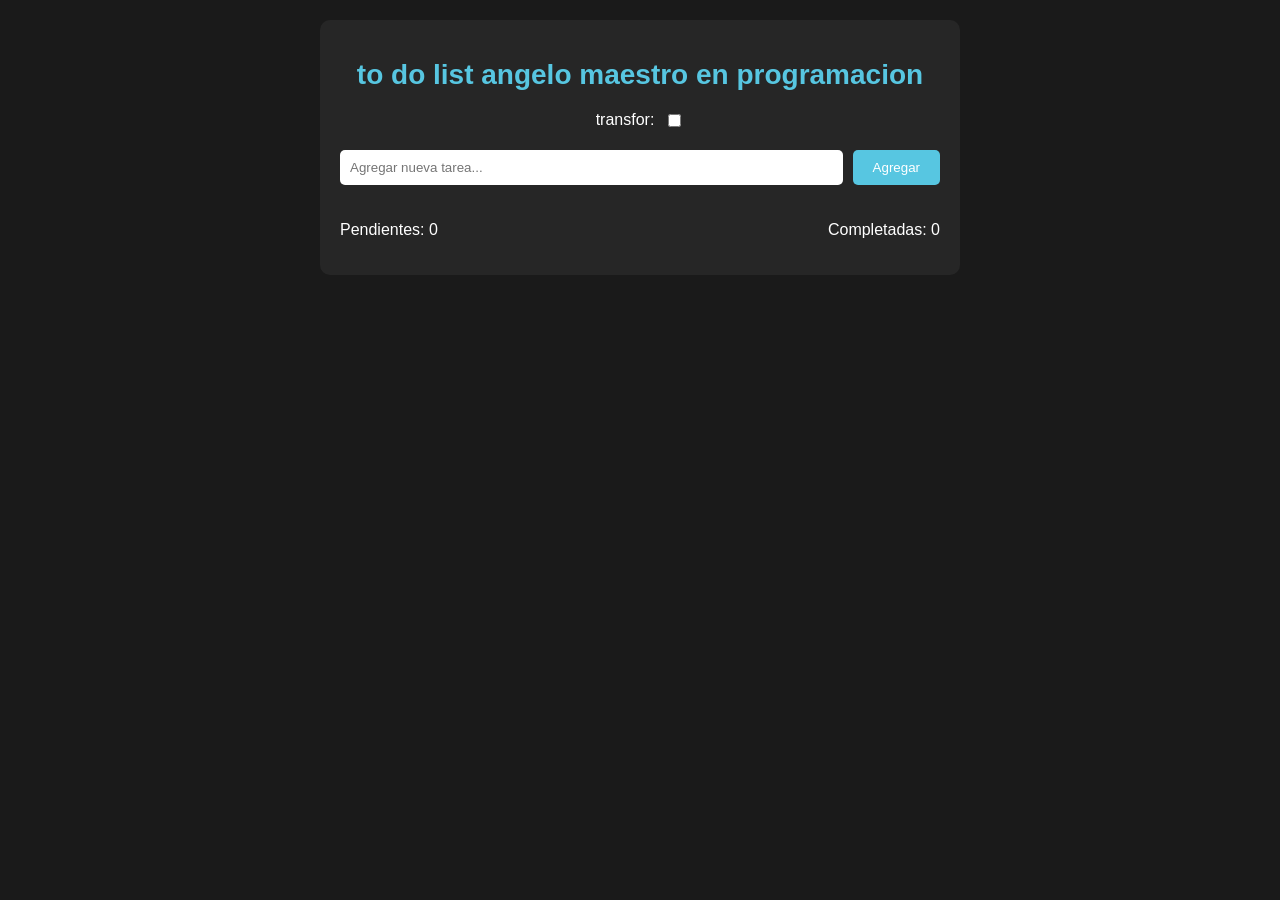
<file: index.html>
<!DOCTYPE html>
<html lang="en">
  <head>
    <meta charset="UTF-8" />
    <meta name="viewport" content="width=device-width, initial-scale=1.0" />
    <title>Todo List</title>
    <!-- Enlace a la hoja de estilos -->
    <link rel="stylesheet" href="./style.css" />
  </head>
  <body>
    <div class="container">
      <!-- Contenedor principal -->
      <h1>to do list angelo maestro en programacion</h1>
      <!-- Encabezado de la página -->
      <div class="theme-switch">
        <!-- Contenedor para el interruptor de tema -->
        <label for="theme-toggle">transfor:</label>

        <input type="checkbox" id="theme-toggle" />
      </div>
      <div class="task-form">
        <input type="text" id="Input" placeholder="Agregar nueva tarea..." />
        <!-- Entrada de texto para ingresar nuevas tareas -->
        <button id="addTask">Agregar</button>
        <!-- Botón para agregar tareas -->
      </div>
      <div class="task-list">
        <ul id="tasks"></ul>
        <!-- Lista no ordenada para mostrar las tareas -->
      </div>
      <div class="status">
        <!-- Contenedor para el estado de las tareas -->
        <p>Pendientes: <span id="pendingCount">0</span></p>
        <!-- Párrafo para mostrar la cantidad de tareas pendientes -->
        <p>Completadas: <span id="completedCount">0</span></p>
        <!-- Párrafo para mostrar la cantidad de tareas completadas -->
      </div>
    </div>
    <!-- Enlace al archivo JavaScript -->
    <script src="./main.js"></script>
  </body>
</html>
</file>
<file: style.css>
/* Estilos generales */
body {
  font-family: "Arial", sans-serif;
  margin: 0;
  padding: 0;
  background-color: #1a1a1a;
  color: #ffffff;
}

.container {
  max-width: 600px;
  margin: 20px auto;
  padding: 20px;
  background-color: #262626;
  border-radius: 10px;
  box-shadow: 0px 0px 20px red#236(0, 0, 0, 0.2);
}

/* Estilos para el encabezado */
h1 {
  font-size: 28px;
  text-align: center;
  margin-bottom: 20px;
  color: #57c6e1;
}

/* Estilos para el interruptor de tema */
.theme-switch {
  display: flex;
  align-items: center;
  justify-content: center;
  margin-bottom: 20px;
}

.theme-switch label {
  margin-right: 10px;
}

#cambio {
  cursor: pointer;
}

/* Estilos para el formulario de tareas */
.task-form {
  display: flex;
  align-items: center;
  gap: 10px;
  margin-bottom: 20px;
}

#Input {
  flex: 1;
  padding: 10px;
  border: none;
  border-radius: 5px;
}

#addTask {
  padding: 10px 20px;
  background-color: #57c6e1;
  border: none;
  border-radius: 5px;
  color: #ffffff;
  cursor: pointer;
}

/* Estilos para la lista de tareas */
.task-list ul {
  list-style: none;
  padding: 0;
}

.task-list li {
  display: flex;
  align-items: center;
  justify-content: space-between;
  padding: 10px;
  background-color: #3e3e3e;
  margin-bottom: 10px;
  border-radius: 5px;
}

/* Estilos para tareas completadas */
.task-list .completed {
  background-color: #2b2b2b;
  color: #888888;
  text-decoration: line-through;
}

/* Estilos para el estado de las tareas */
.status {
  display: flex;
  justify-content: space-between;
}

/* Estilos para el tema oscuro */
.theme-dark {
  background-image: url("./peakpx.jpg");
  /* Agrega la ruta de la imagen aquí */
  background-size: cover;
  background-position: center;
  background-repeat: no-repeat;
  color: #ffffff;
}
</file>
